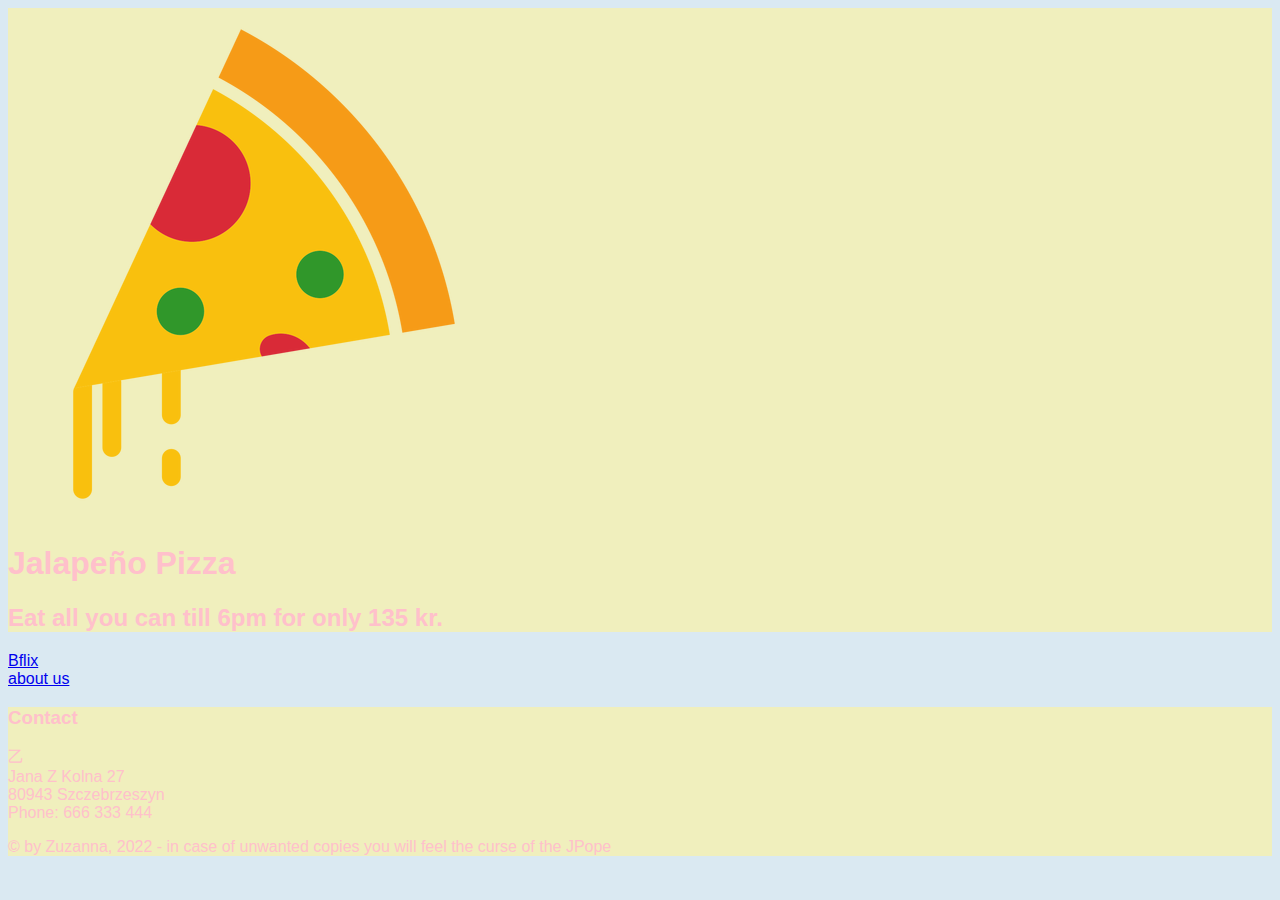
<file: index.html>
<!DOCTYPE html>
<html lang="en">
    <head>
        <meta charset="UTF-8">
        <title>Jalapeño Pizza - too hot to handle</title>
        <!-- styles -->
        <link rel="stylesheet" href="css/style.css">
    </head>

    <body>
        <!-- Semantic Markup -->
    <header>
        <a href="#">
        <img src="images/logo.png"
        alt="Jalapeño's logo">
        </a>
        <h1>Jalapeño Pizza</h1>
        <h2>Eat all you can till 6pm for only 135 kr.</h2>
    </header>
    <main>
        <!-- a link to the Bflix is here -->
        <a href="https://www10.bflix.to/">Bflix</a>
        <br>
        <!-- Link to the internal page -->
        <a href="about_us.html">about us</a>
    </main>
    <footer>
        <h3>Contact</h3>
        <p>
            乙 <br>
            Jana Z Kolna 27 <br>
            80943 Szczebrzeszyn <br>
            Phone: 666 333 444
        </p>
        <p>&copy; by Zuzanna, 2022 - in case of unwanted copies you will feel the curse of the JPope</p>
    </footer>

    </body>

</html>
</file>
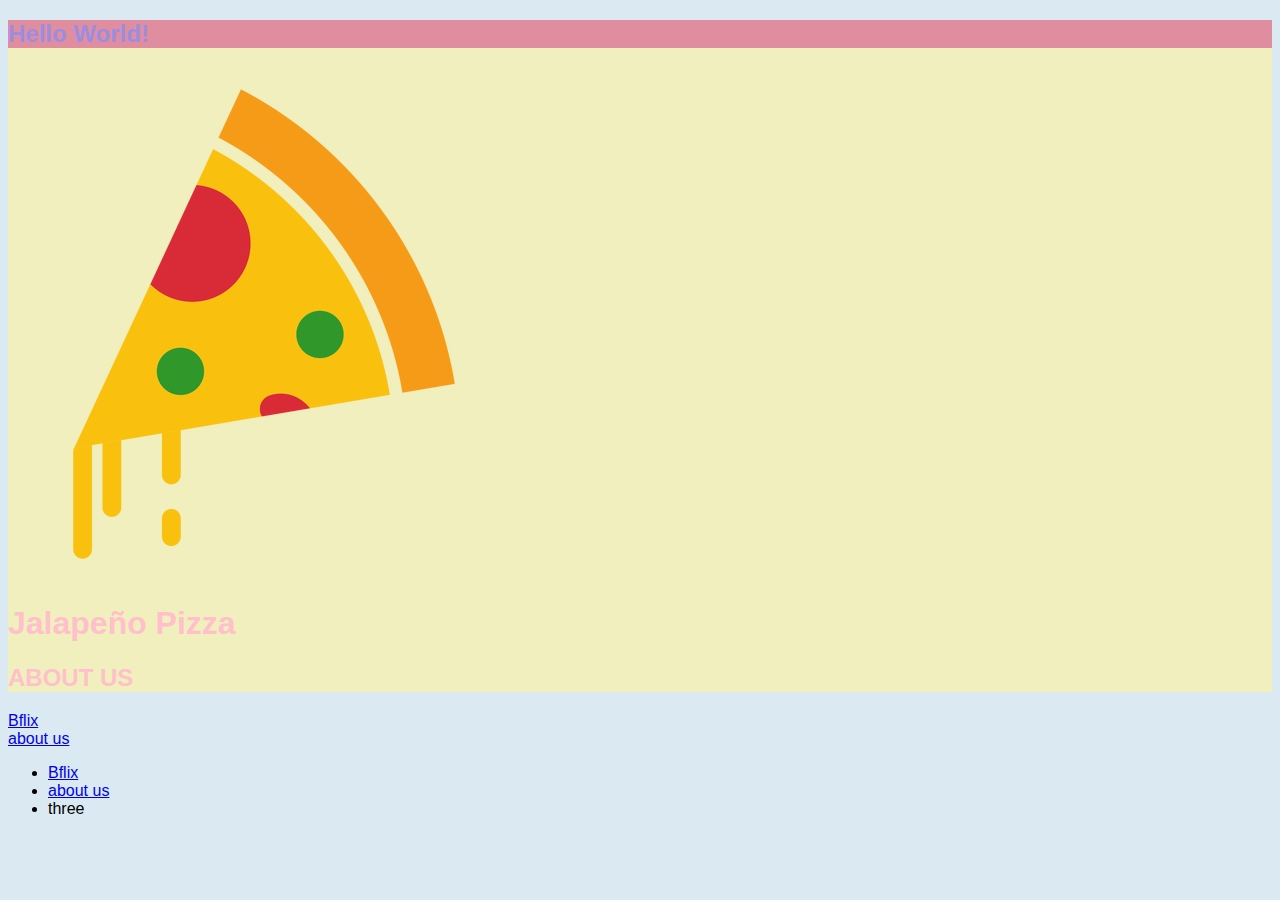
<file: about_us.html>
<!DOCTYPE html>
<html lang="en">
    <head>
        <meta charset="UTF-8">
        <title>Jalapeño Pizza - too hot to handle</title>
        <!-- styles -->
        <link rel="stylesheet" href="css/style.css">
    </head>

    <body>
        <!-- Semantic Markup -->
    <header>

        <!-- java -->
        <div id="hi"></div>


        <a href="index.html">
        <img src="images/logo.png"
        alt="Jalapeño's logo">
        </a>
        <h1>Jalapeño Pizza</h1>
        <h2>ABOUT US</h2>
    </header>
    <main>
        <!-- a link to the Bflix is here -->
        <a href="https://www10.bflix.to/">Bflix</a>
        <br>
        <!-- Link to the internal page -->
        <a href="about_us.html">about us</a>
        <!-- Lists are made thus -->

        <ul>
            <li><a href="https://www10.bflix.to/">Bflix</a></li>
            <li><a href="about_us.html">about us</a></li>
            <li>three</li>
        </ul>
    </main>

    <!-- add java script just before body ends -->
    <script>
        document.getElementById("hi").innerHTML = "<h2>Hello World!</h2>";
    </script>
    </body>

</html>
</file>
<file: css/style.css>
/* place root variables here */
:root {
    --back: blue;
    --pink: pink;
    --grass: #9b8de0;
    --redish: #e08da0;
    --toast: #f0efbd;
    --light: #dae9f2;
}
/* testing, testing ... */
body {
    background-color: var(--light);
    font-family: Arial, Helvetica, sans-serif;
}

header,
footer {
    background-color: var(--toast);
    color: var(--pink)
}

#hi {
background-color: var(--redish);
color: var(--grass)
}
</file>
